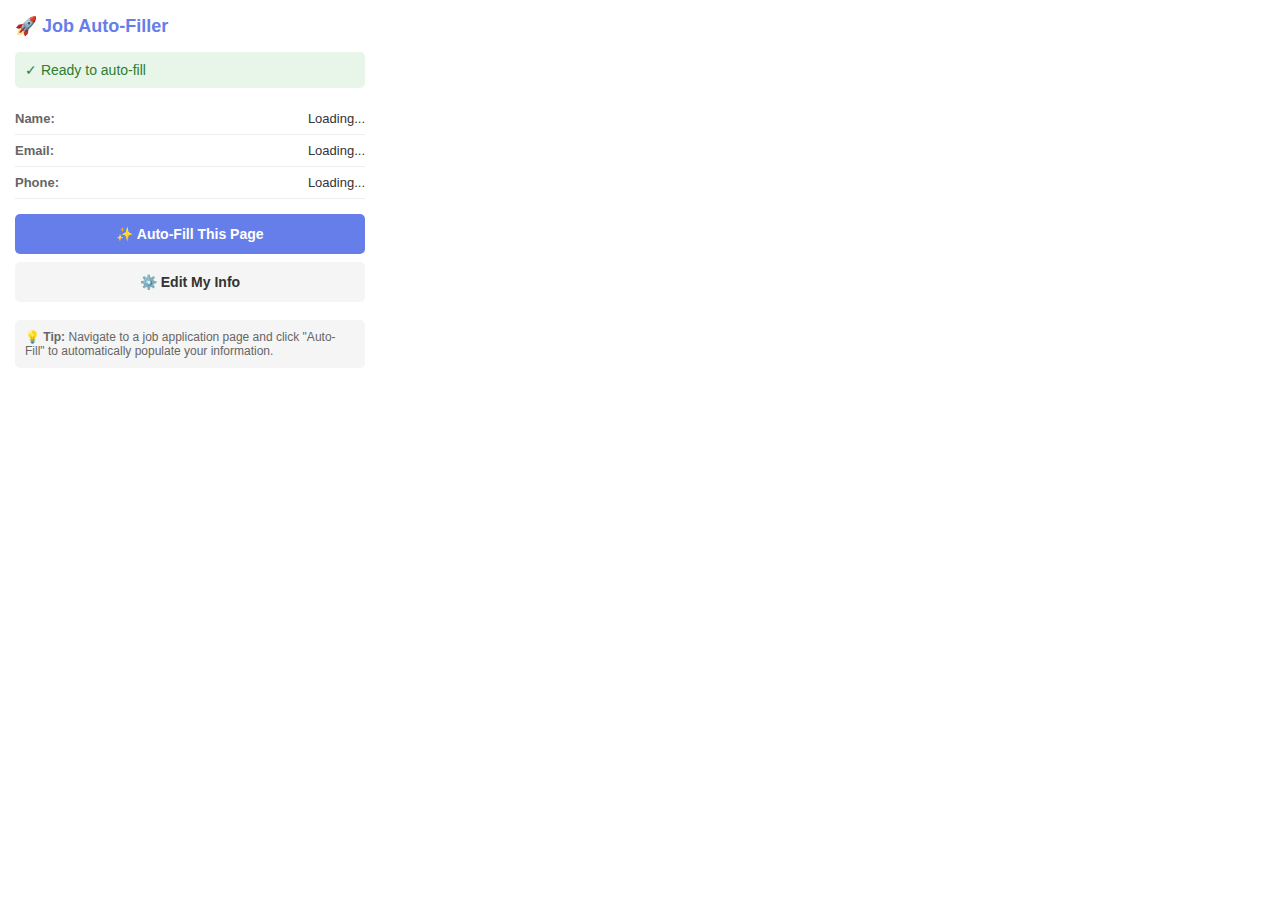
<file: chrome_extension/popup.html>
<!DOCTYPE html>
<html>
<head>
    <meta charset="UTF-8">
    <style>
        body {
            width: 350px;
            padding: 15px;
            font-family: -apple-system, BlinkMacSystemFont, 'Segoe UI', Roboto, sans-serif;
            margin: 0;
        }

        h2 {
            color: #667eea;
            margin: 0 0 15px 0;
            font-size: 18px;
        }

        .status {
            padding: 10px;
            border-radius: 5px;
            margin-bottom: 15px;
            font-size: 14px;
        }

        .status.ready {
            background: #e8f5e9;
            color: #2e7d32;
        }

        .status.filling {
            background: #e3f2fd;
            color: #1976d2;
        }

        .info {
            margin-bottom: 15px;
        }

        .info-item {
            display: flex;
            justify-content: space-between;
            padding: 8px 0;
            border-bottom: 1px solid #eee;
            font-size: 13px;
        }

        .info-item label {
            font-weight: 600;
            color: #666;
        }

        .info-item span {
            color: #333;
        }

        button {
            width: 100%;
            padding: 12px;
            background: #667eea;
            color: white;
            border: none;
            border-radius: 5px;
            font-size: 14px;
            font-weight: 600;
            cursor: pointer;
            margin-bottom: 8px;
        }

        button:hover {
            background: #5568d3;
        }

        button:disabled {
            background: #ccc;
            cursor: not-allowed;
        }

        button.secondary {
            background: #f5f5f5;
            color: #333;
        }

        button.secondary:hover {
            background: #e0e0e0;
        }

        .tip {
            font-size: 12px;
            color: #666;
            padding: 10px;
            background: #f5f5f5;
            border-radius: 5px;
            margin-top: 10px;
        }

        .field-list {
            max-height: 200px;
            overflow-y: auto;
            font-size: 12px;
            margin-top: 10px;
        }

        .field-item {
            padding: 4px 0;
            color: #666;
        }

        .field-item.filled {
            color: #2e7d32;
        }
    </style>
</head>
<body>
    <h2>🚀 Job Auto-Filler</h2>

    <div class="status ready" id="status">
        ✓ Ready to auto-fill
    </div>

    <div class="info">
        <div class="info-item">
            <label>Name:</label>
            <span id="userName">Loading...</span>
        </div>
        <div class="info-item">
            <label>Email:</label>
            <span id="userEmail">Loading...</span>
        </div>
        <div class="info-item">
            <label>Phone:</label>
            <span id="userPhone">Loading...</span>
        </div>
    </div>

    <button id="fillButton">✨ Auto-Fill This Page</button>
    <button id="settingsButton" class="secondary">⚙️ Edit My Info</button>

    <div class="field-list" id="fieldList" style="display: none;">
        <strong>Fields found:</strong>
        <div id="fieldsDetected"></div>
    </div>

    <div class="tip">
        💡 <strong>Tip:</strong> Navigate to a job application page and click "Auto-Fill" to automatically populate your information.
    </div>

    <script src="popup.js"></script>
</body>
</html>
</file>
